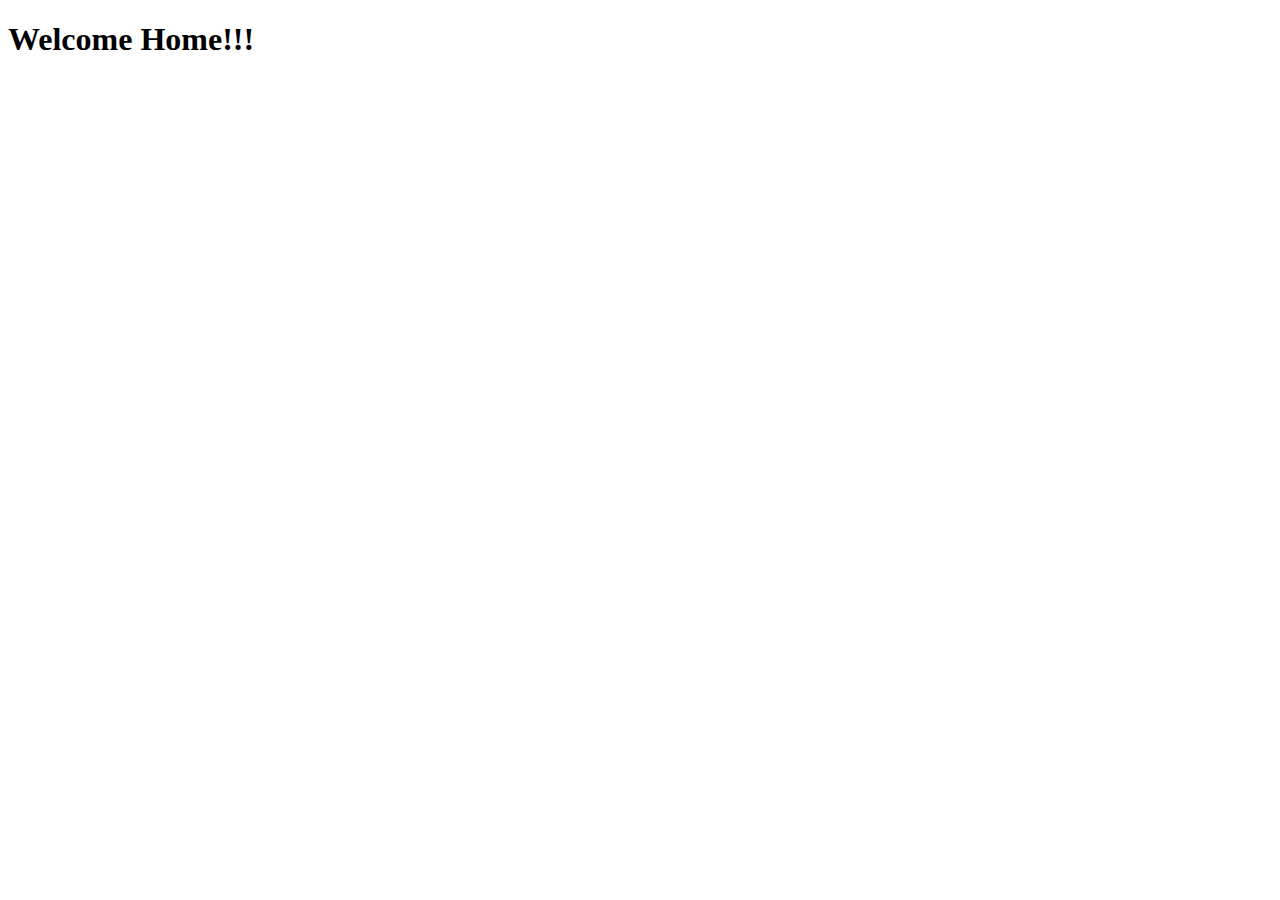
<file: index.html>
<!doctype html>
<html lang="en">
<head>
    <meta charset="UTF-8">
    <meta name="viewport"
          content="width=device-width, user-scalable=no, initial-scale=1.0, maximum-scale=1.0, minimum-scale=1.0">
    <meta http-equiv="X-UA-Compatible" content="ie=edge">
    <title>weikum.dev</title>
</head>
<body>
  <h1>Welcome Home!!!</h1>

</body>
</html>
</file>
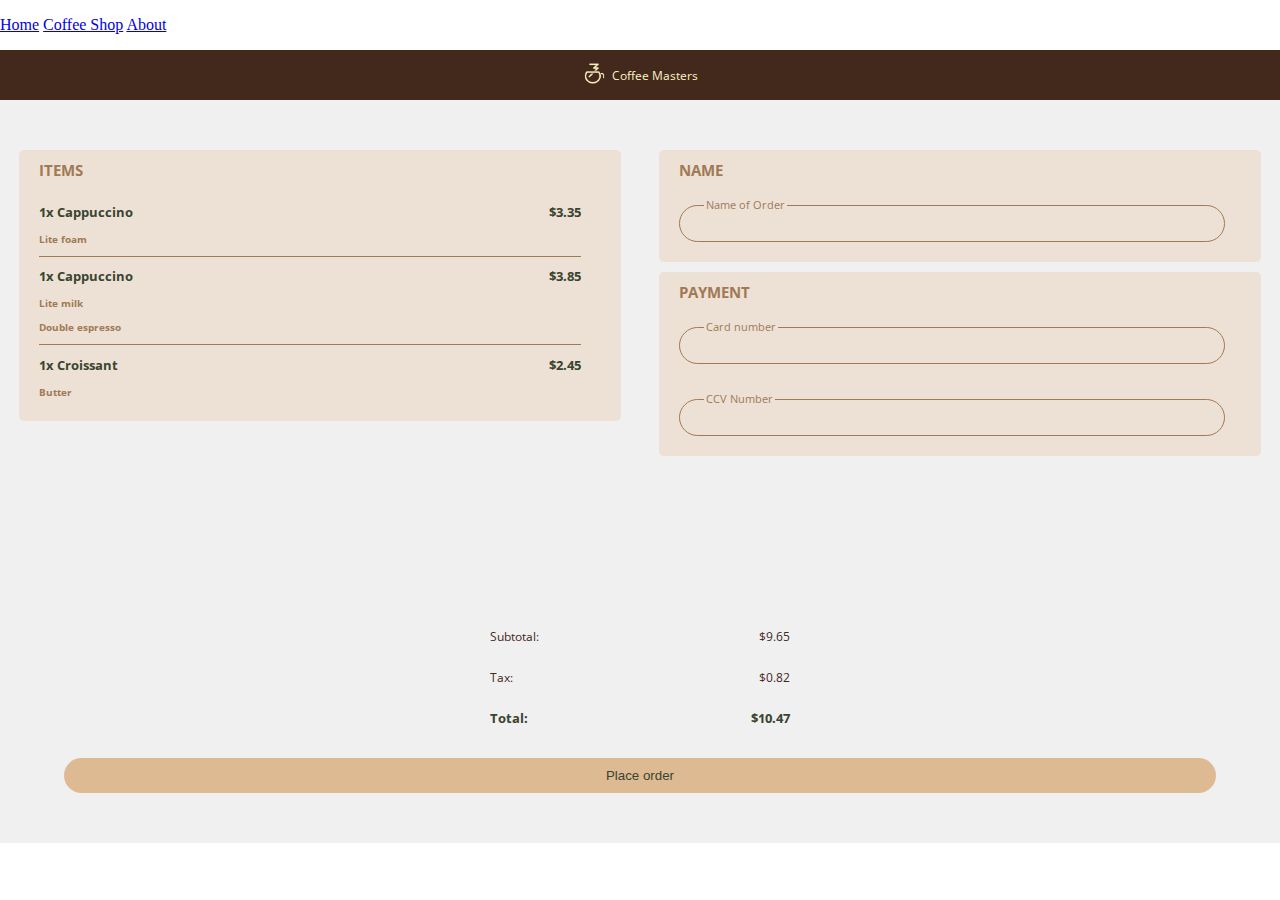
<file: public/indexCoffeeShop.html>
<!doctype html>
<html lang="en">
<head>
    <meta charset="UTF-8">
    <meta name="viewport"
          content="width=device-width, user-scalable=no, initial-scale=1.0, maximum-scale=1.0, minimum-scale=1.0">
    <meta http-equiv="X-UA-Compatible" content="ie=edge">
    <title>Check Out</title>
    <link rel="stylesheet" href="styleCoffeeShop.css">
    <link
            href="https://fonts.googleapis.com/css2?family=Open+Sans:wght@400;700&display=swap"
            rel="stylesheet"
    />
</head>
<body>
<nav>
    <ul>
        <a href="./index.html">Home</a>
        <a href="./indexCoffeeShop.html">Coffee Shop</a>
        <a href="./about.html">About</a>
    </ul>
</nav>
<section class="header">
    <p>
        <div>
            <img class="logo" src="img/coffee_masters_logo.png" alt="coffee masters logo">
        </div>
        <div>
            Coffee Masters
        </div>
    </p>
</section>
<section class="body">
    <div class="container1">
        <div class="item-list">
            <h1>ITEMS</h1>
            <ul>
                <li class="list1">
                    <div class="item">
                        <div>
                            <h2>1x Cappuccino</h2>
                            <h3>Lite foam</h3>
                        </div>
                        <div>
                            <h2>$3.35</h2>
                        </div>
                    </div>
                </li>
                <li class="list1">
                    <div class="item">
                        <div>
                            <h2>1x Cappuccino</h2>
                            <h3>Lite milk</h3>
                            <h3>Double espresso</h3>
                        </div>
                        <div>
                            <h2>$3.85</h2>
                        </div>
                    </div>
                </li>
                <li class="list1">
                    <div class="item">
                        <div>
                            <h2>1x Croissant</h2>
                            <h3>Butter</h3>
                        </div>
                        <div>
                            <h2>$2.45</h2>
                        </div>
                    </div>
                </li>
            </ul>
        </div>

        <div class="input">
            <div class="name">
                <h1>NAME</h1>
                <div class="label">
                    <label for="name" class="input-label">Name of Order</label>
                    <input id="name" type="text">
                </div>
                
            </div>
            <div class="payment">
                <h1>PAYMENT</h1>
                <div class="form-payment">
                    <div class="label">
                        <label for="card-number" class="input-label">Card number</label>
                        <input id="card-number" type="text">
                    </div>
                    <div class="label">
                        <label for="ccv-number" class="input-label">CCV Number</label>
                        <input id="ccv-number" type="text">
                    </div>
                </div>


            </div>
        </div>
    </div>
    <div class="container2">
        <div class="bill">
            <div class="bill-object">
                <p>Subtotal:</p>
                <p>Tax:</p>
                <h2>Total:</h2>
            </div>
            <div class="bill-price">
                <p class="right-align">$9.65</p>
                <p class="right-align">$0.82</p>
                <h2 class="right-align">$10.47</h2>
            </div>
        </div>
        <div class="button">
            <button>Place order</button>
        </div>
    </div>

</section>
</body>
</html>
</file>
<file: public/styleCoffeeShop.css>
body {
    margin: 0;
    padding: 0;
}
h1 {
    font-family: 'Open Sans', sans-serif;
    font-size: 15px;
    color: #a07a54;
}
h2 {
    font-family: 'Open Sans', sans-serif;
    font-size: 13px;
    color: #3a442f;
}
h3 {
    font-family: 'Open Sans', sans-serif;
    font-size: 10px;
    color: #a07a54;
}
.header {
    font-family: 'Open Sans', sans-serif;
    font-size: 12px;
    background-color: #43281c;
    color: #fbf2c0;
    display: flex;
    flex-direction: row;
    justify-content: center;
    align-items: center;
    height: 50px;
    box-sizing: border-box;
}
.body {
    font-family: 'Open Sans', sans-serif;
    font-size: 12px;
    background-color: #eff0ef;
    color: #43281c;
}
.logo {
    height: 25px;
    width: 25px;
    margin-right: 5px;
}
fdiv {
    border: solid 3px crimson;
}
.container1 {
    display: flex;
    flex-direction: row;
    justify-content: space-around;
    align-items: flex-start;
    width: 100%;
    padding-top: 50px;
    box-sizing: border-box;
}
.container2 {
    display: flex;
    flex-direction: column;
    margin-top: 150px;
    padding-bottom: 50px;


    box-sizing: border-box;
}
.item-list {
    width: 47%;
    background-color: #ede1d6;
    color: #a07a54;
    box-sizing: border-box;
    padding-left: 20px;
    padding-right: 40px;
    border-radius: 5px;
}
.input {
    width: 47%;
    color: #a07a54;
    display: flex;
    flex-direction: column;
}
.payment {
    margin-top: 10px;
    background-color: #ede1d6;
    padding-left: 20px;
    border-radius: 5px;
}
.name {
    background-color: #ede1d6;
    padding-left: 20px;
    border-radius: 5px;
}
.item {
    display: flex;
    flex-direction: row;
    justify-content: space-between;
}
.bill {
    display: flex;
    flex-direction: row;
    justify-content: center;
    margin-top: 10px;
    div {
        width: 150px;
    }
}
button {
    background-color: #deba93;
    color: #3a442f;
    border: solid 0;
    border-radius: 20px;
    padding: 10px;
    margin-top: 20px;
    width: 100%;
}
.button {
    align-self: center;
    width: 90%;
}
.bill-object {
    display: flex;
    flex-direction: column;
}
.bill-price {
    display: flex;
    flex-direction: column;
}
.right-align {
    text-align: right;
}

ul {
    list-style-type: none;
    padding: 0;
}
.list1 {
    border-bottom: solid 0.3px #a07a54;
}

.list1:last-child {
    border-bottom: none;
}
.form-payment {
    display: flex;
    flex-direction: column;
    justify-content: space-between;
    align-items: flex-start;
}
input {
    margin-bottom: 20px;
    margin-top: 15px;
    background-color: #ede1d6;
    border: solid    1px #a07a54;
    color: #a07a54;
    width: 100%;
    padding: 10px;
    border-radius: 20px;
}
.input-label {
    background-color: #ede1d6;
    color: #a07a54;
    font-size: 11px;
    position: absolute;
    left: 25px;
    top: 7px;
    padding: 0 2px;
}
.label {
    position: relative;
    display: inline-block;
    width: 90%;
}
</file>
